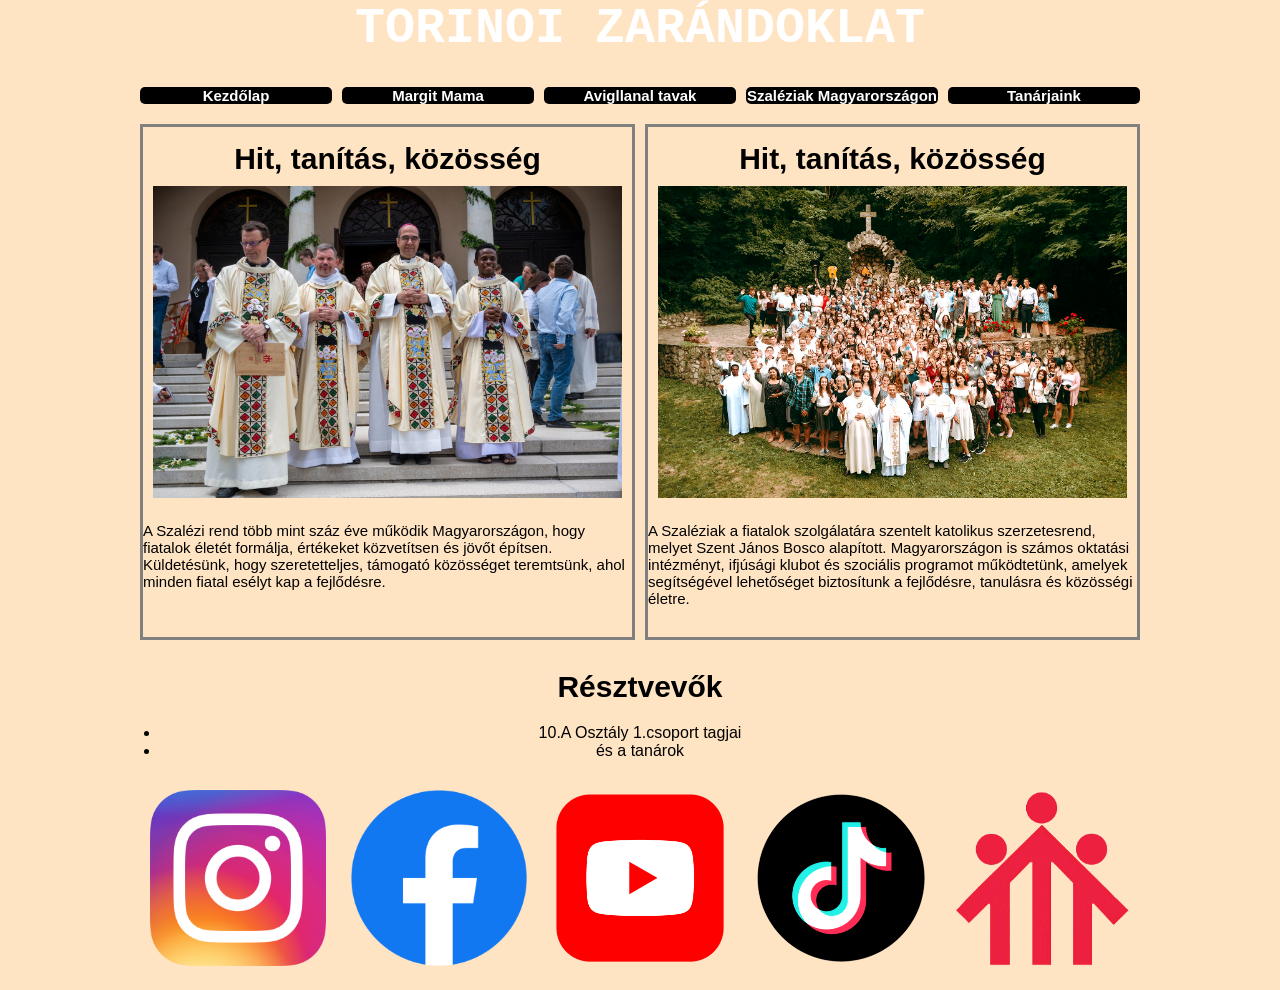
<file: index.html>
<!doctype html>
<html lang="hu">
  <head>
    <meta charset="UTF-8" />
    <meta name="viewport" content="width=device-width, initial-scale=1.0" />
    <meta
      name="description"
      content="Zarándoklat, Tanítás, túrázás, Szaléziak, Torino"
    />
    <meta
      name="keywords"
      content="Zarándoklat, Szaléziak, Torino, Osztálykirándulás"
    />
    <link rel="stylesheet" href="style.css">
    <title>Lányi Bence</title>
  </head>
  <body>
    <main>
      <header>
        <h1>TORINOI ZARÁNDOKLAT</h1>
      </header>
      <div class="navbar">
        <a href="index.html">Kezdőlap</a>
        <a href="index.html">Margit Mama</a>
        <a href="index.html">Avigllanal tavak</a>
        <a href="index.html">Szaléziak Magyarországon</a>
        <a href="index.html">Tanárjaink</a>
      </div>
      <article class="cards">
        <section class="card1">
          <div class="card-header">
            <h2>Hit, tanítás, közösség</h2>
          </div>
          <div class="card-body">
            <img src="kepek/c_szo00.jpg" alt="Papok" />
            <p>
              A Szalézi rend több mint száz éve működik Magyarországon, hogy
              fiatalok életét formálja, értékeket közvetítsen és jövőt építsen.
              Küldetésünk, hogy szeretetteljes, támogató közösséget teremtsünk,
              ahol minden fiatal esélyt kap a fejlődésre.
            </p>
          </div>
        </section>
        <section class="card2">
          <div class="card-header">
            <h2>Hit, tanítás, közösség</h2>
          </div>
          <div class="card-body">
            <img src="kepek/szalezi-1.jpg" alt="Szaleziak" />
            <p>
              A Szaléziak a fiatalok szolgálatára szentelt katolikus
              szerzetesrend, melyet Szent János Bosco alapított. Magyarországon
              is számos oktatási intézményt, ifjúsági klubot és szociális
              programot működtetünk, amelyek segítségével lehetőséget
              biztosítunk a fejlődésre, tanulásra és közösségi életre.
            </p>
          </div>
        </section>
      </article>
      <footer>
        <h2>Résztvevők</h2>
        <ul>
            <li>10.A Osztály 1.csoport tagjai</li>
            <li>és a tanárok</li>
        </ul>
        <div class="elerhetoseg">
          <img src="kepek/footer/Instagram_icon.png" alt="Insta">
          <img src="kepek/footer/Facebook_Logo_(2019).png" alt="Facebook">
          <img src="kepek/footer/youtube-icon-free-png.png" alt="Youtube">
          <img src="kepek/footer/tiktok-icon-free-png.png" alt="TikTok">
          <img src="kepek/footer/main_logo.png" alt="Szalezi">
        </div>
      </footer>
    </main>
  </body>
</html>
</file>
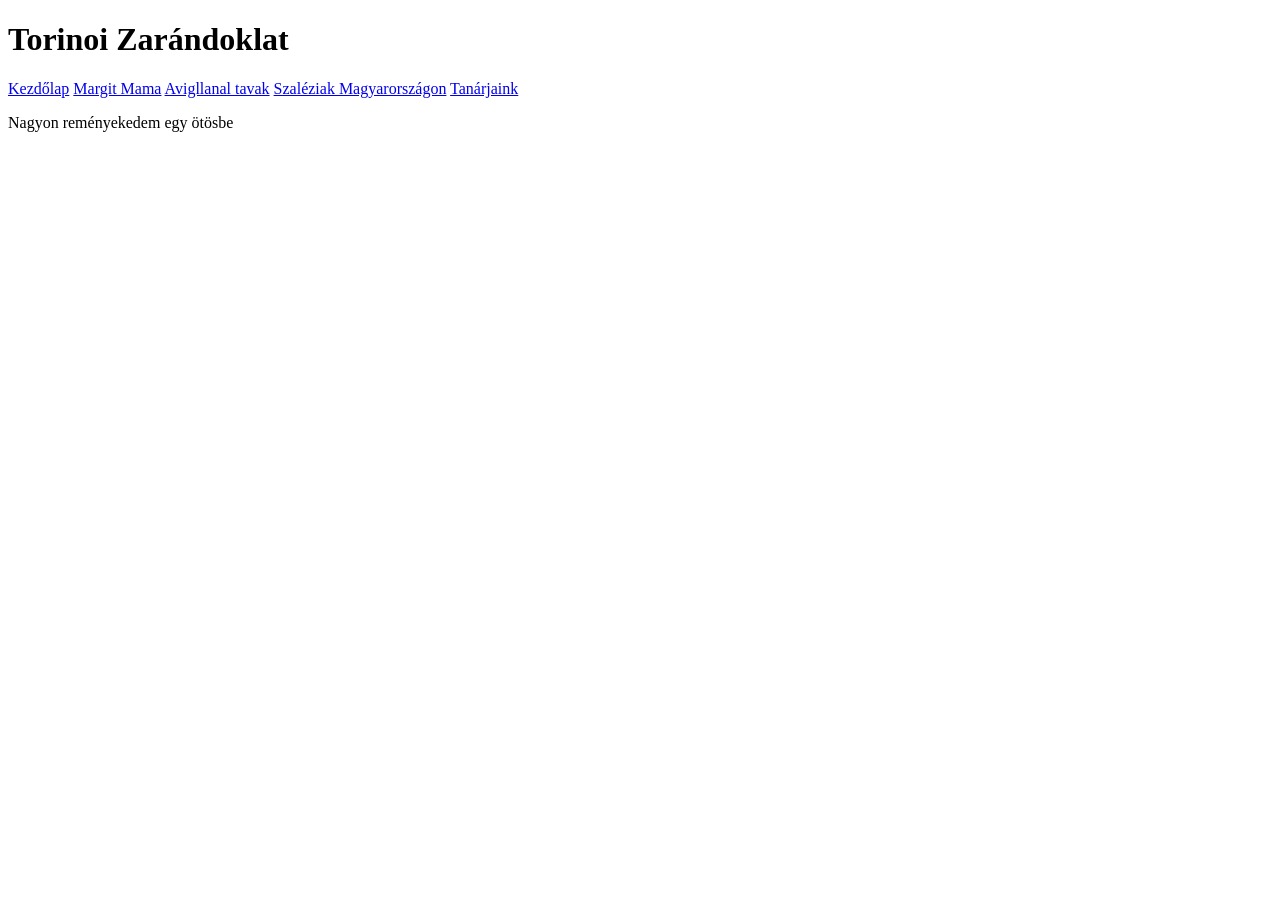
<file: tanaraim.html>
<!doctype html>
<html lang="hu">
  <head>
    <meta charset="UTF-8" />
    <meta name="viewport" content="width=device-width, initial-scale=1.0" />
    <meta
      name="description"
      content="Zarándoklat, Tanítás, túrázás, Szaléziak, Torino"
    />
    <meta
      name="keywords"
      content="Zarándoklat, Szaléziak, Torino, Osztálykirándulás"
    />
    <title>Lányi Bence</title>
  </head>
  <body>
    <main>
      <header>
        <h1>Torinoi Zarándoklat</h1>
      </header>
      <div class="navbar">
        <a href="tanaraim.html">Kezdőlap</a>
        <a href="tanaraim.html">Margit Mama</a>
        <a href="tanaraim.html">Avigllanal tavak</a>
        <a href="tanaraim.html">Szaléziak Magyarországon</a>
        <a href="tanaraim.html">Tanárjaink</a>
      </div>
      <article class="tanariam">
        <p>Nagyon reményekedem egy ötösbe</p>
      </article>
    </main>
  </body>
</html>
</file>
<file: style.css>
*{
    box-sizing: border-box;
    margin: 0;
    padding: 0;
    font-family: Arial, Arial, Helvetica, sans-serif, sans-serif;
    background-color: bisque;
}

body {
    max-width: 1000px;
    margin:auto
}

h1{
    text-align: center;
    margin-bottom: 30px;
    font-size: 50px;
    color: white;
    font-family: monospace  
}

h2{
    font-size: 30px;
    margin-top: 15px;
    text-align: center;

}

.cards {
    display: grid;
    grid-template-columns: 1fr 1fr;
    grid-template-rows: 1fr;
    gap: 10px;
    margin-bottom: 15px ;
}

.card1 {
    border: solid gray 3px;
}

.card2 {
    border: solid gray 3px;
}

a {
    text-align: center;
    text-decoration: none;
    color: white;
    font-size: 15px;
    border-radius: 5px;
    border-color: black;
    background-color: black;
    
}

.navbar {
    font-weight: bold;
    font-size: 20px;
    gap: 10px;
    margin-bottom: 20px;
    display: grid;
    grid-template-columns: repeat(5, 1fr)

}

footer {
    display: grid;
    grid-template-columns: 1fr;
    text-align: center;

}

.elerhetoseg {
    gap: 5px;
    display: grid;
    grid-template-columns: repeat(5, 1fr);
}

ul {
    text-align: center;
    margin: 20px;
}

p {
    font-size: 15px;
    text-align: justify;
    text-align: left;
    margin-bottom: 30px;
    
}
img {
    align-content: center;
    width: 100%;
    margin-bottom: 10px;
    padding: 10px;
}

a:hover {
    background-color: white;
    color: black;
    border-color: black;
    border-width: 2px;
    border-style: solid;
}


@media screen and (max-width: 600px)
{ 
.cards{
    display: grid;
    grid-template-columns: 1fr;
    }
}

@media screen and (max-width: 500px)
{
    .navbar {
        display: grid;
        grid-template-columns: 1fr;
    }
    
}
</file>
